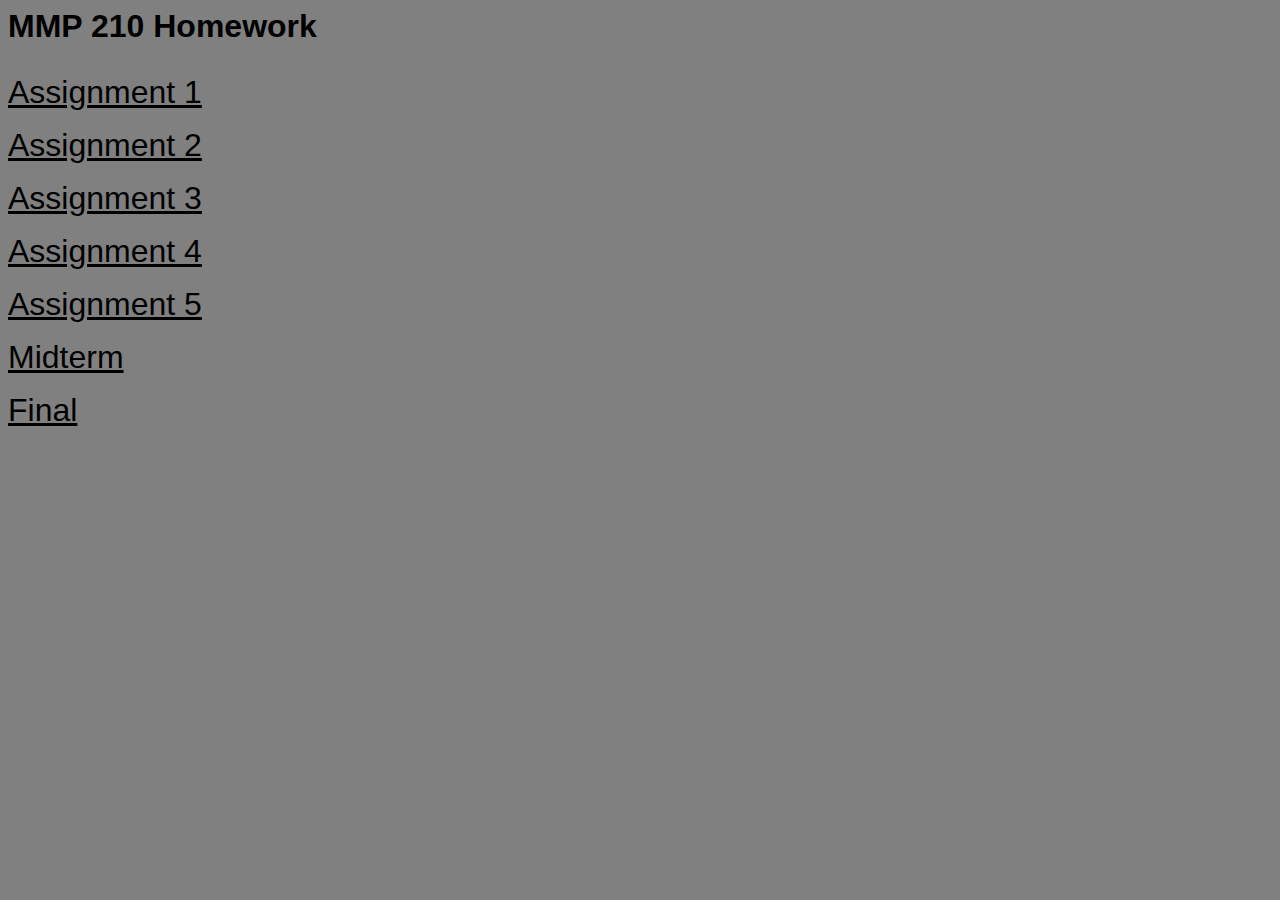
<file: index.html>
<html>
<head>
	<title> MMP 210 Homepage </title>
	<link rel="stylesheet" href="style.css">
</head>
<body>
	<h1> MMP 210 Homework</h1>

	<ul> 
		<li class="link"> 
			<a href="a1/index.html"> Assignment 1 </a>
		</li>
		<li class="link">
			<a href="a2/index.html"> Assignment 2 </a>
		</li>
		<li class="link">
			<a href="a3/index.html"> Assignment 3 </a>
		</li>
		<li class="link">
			<a href="a4/index.html"> Assignment 4 </a>
		</li>
		<li class="link">
			<a href="a5/index.html"> Assignment 5 </a>
		</li>
		<li class="link">
			<a href="midterm/index.html"> Midterm </a>
		</li>
        <li class="link">
			<a href="final/index.html"> Final </a>
		</li>
		
			<!-- <li> <a href="example.html">Assignment #</a> </li> -->
	 </ul>

</body>
</html>
</file>
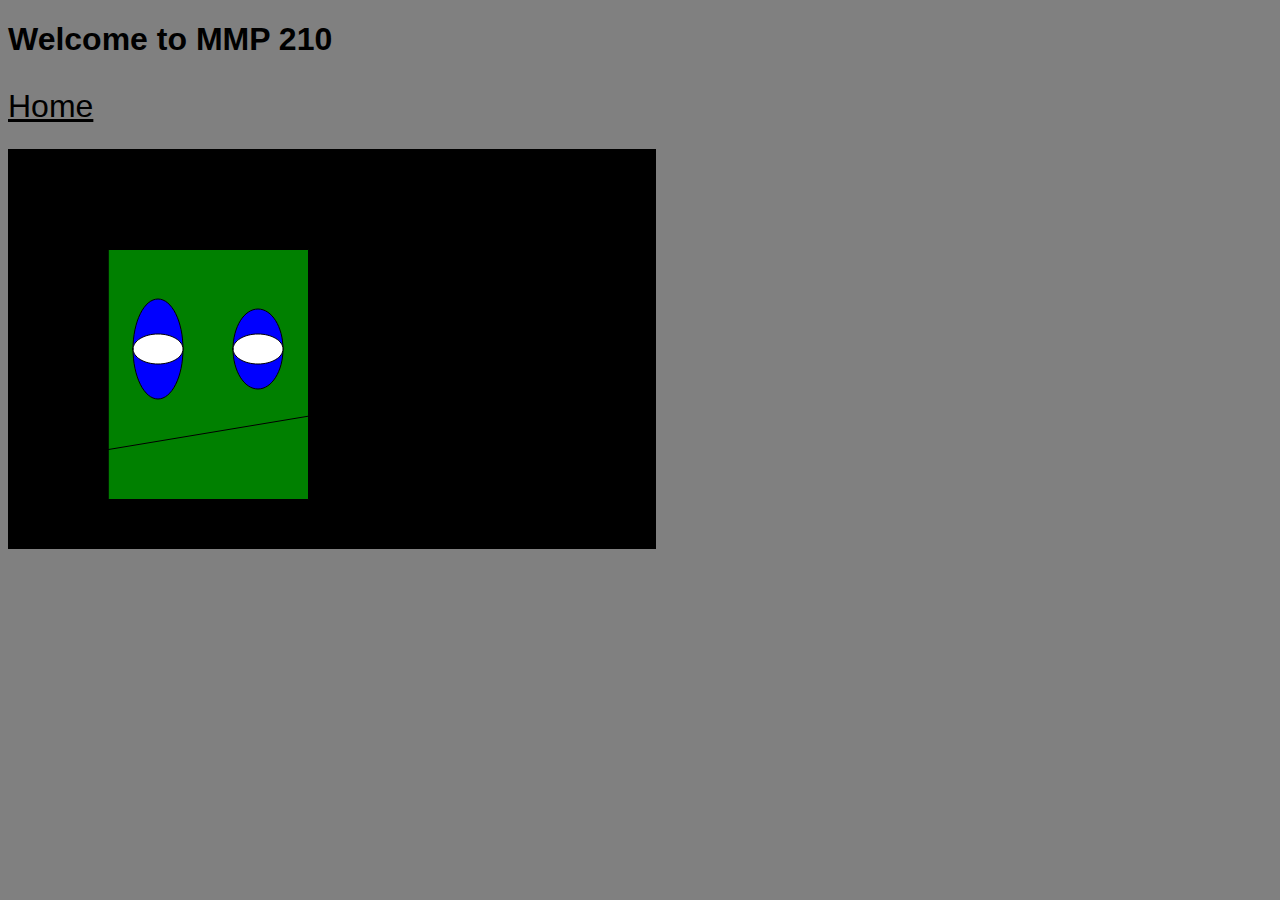
<file: a1/index.html>
<!doctype html>
<html>
<head> 
    <title> Assignment 1 </title>
    <link rel="stylesheet" href="../style.css">
    <meta charset="utf-8">
</head>
<body id="home"> 
    <h1> Welcome to MMP 210 </h1> 
    <ul>
    <li class="link"> <a href="../index.html"> Home </a> </li>
    </ul>
    <script src="p5.min.js"> </script>
    <script src="sketch.js"> </script>
</body>
</html>
</file>
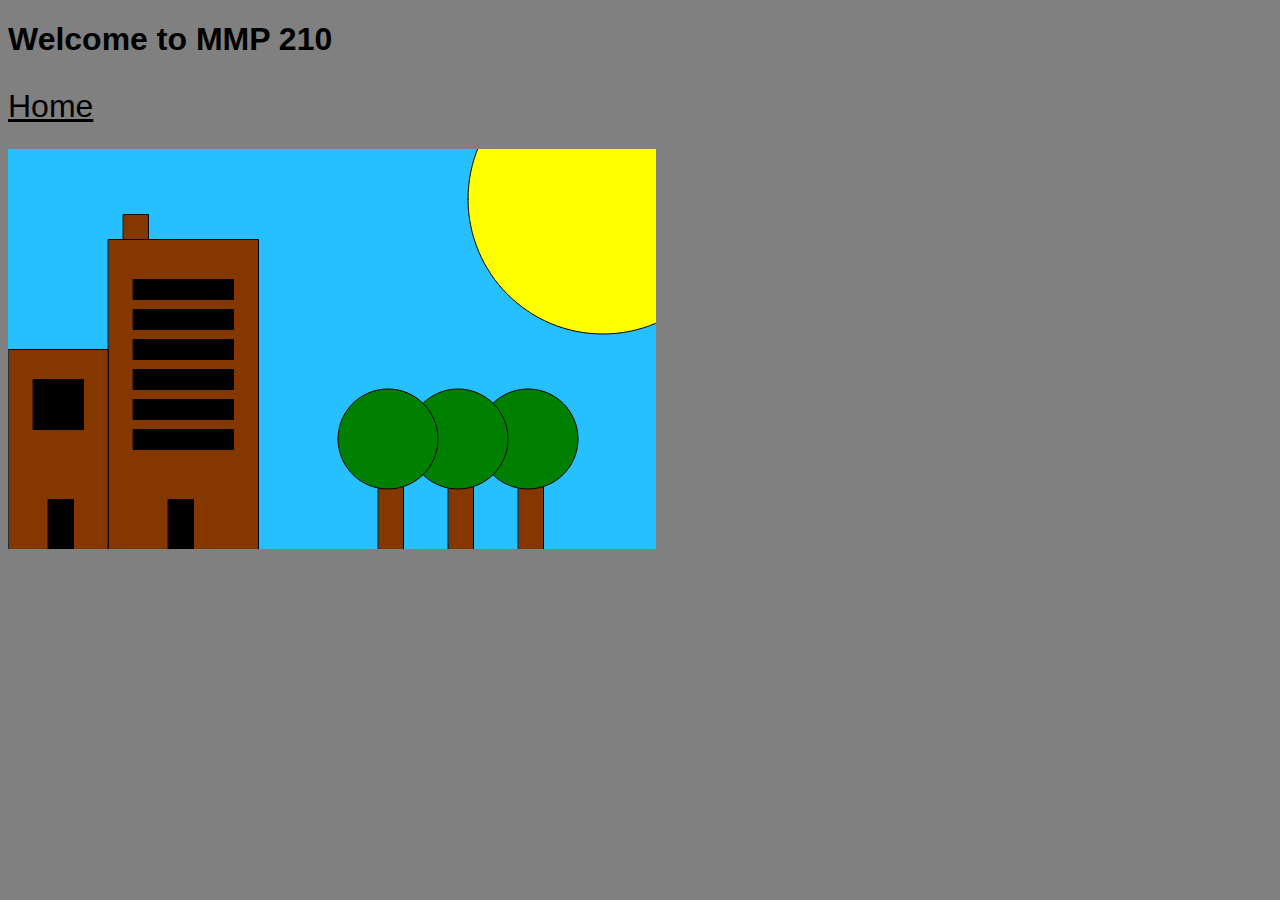
<file: a2/index.html>
<!doctype html>
<html>
<head> 
    <title> Assignment 2 </title>
    <link rel="stylesheet" href="../style.css">
    <meta charset="utf-8">
</head>
<body id="home"> 
    <h1> Welcome to MMP 210 </h1> 
    <ul>
    <li class="link"> <a href="../index.html"> Home </a> </li>
    </ul>
    <script src="p5.min.js"> </script>
    <script src="sketch.js"> </script>
</body>
</html>
</file>
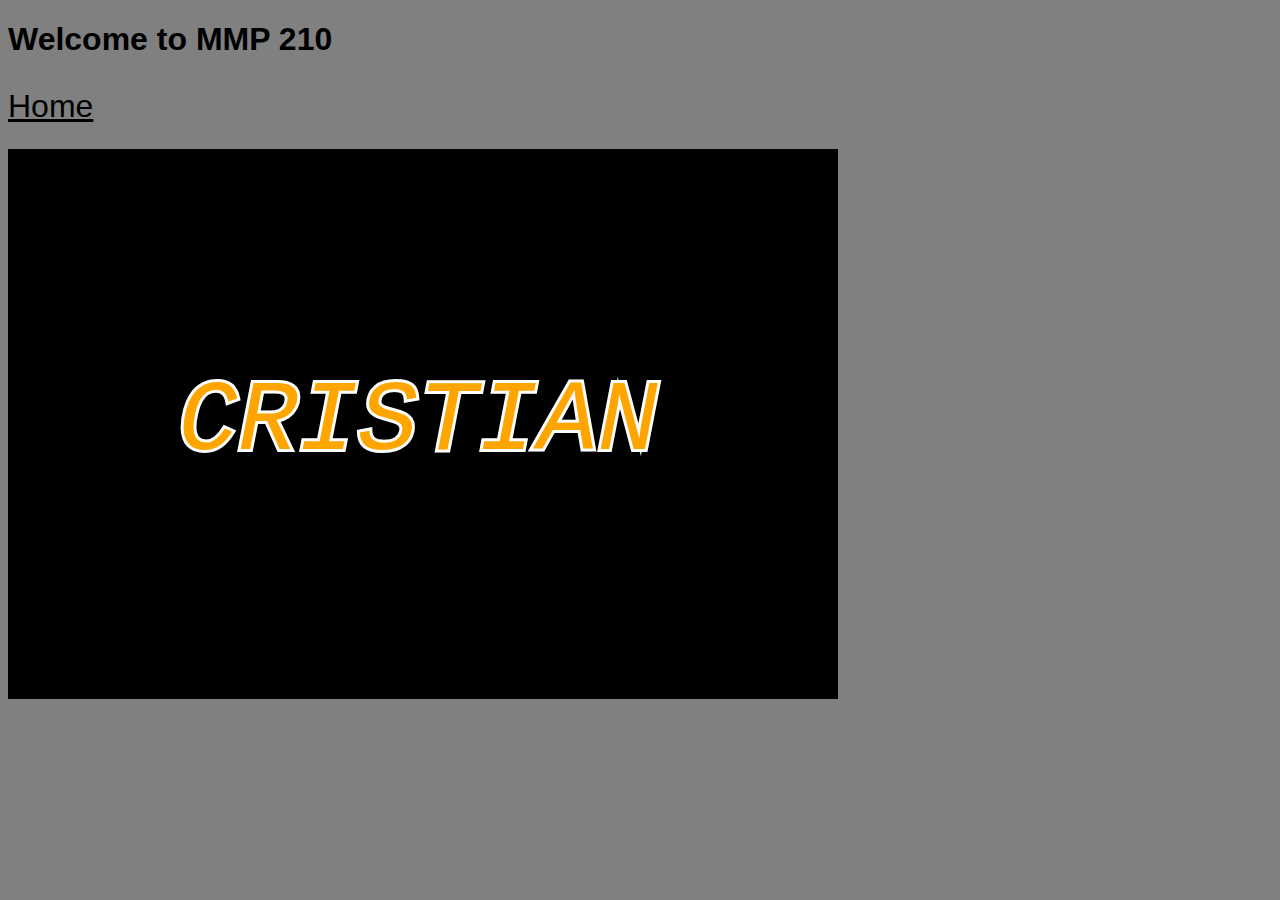
<file: a3/index.html>
<!doctype html>
<html>
<head> 
    <title> Assignment 3 </title>
    <link rel="stylesheet" href="../style.css">
    <meta charset="utf-8">
</head>
<body id="home"> 
    <h1> Welcome to MMP 210 </h1> 
    <ul>
    <li class="link"> <a href="../index.html"> Home </a> </li>
    </ul>
    <script src="p5.min.js"> </script>
    <script src="sketch.js"> </script>
</body>
</html>
</file>
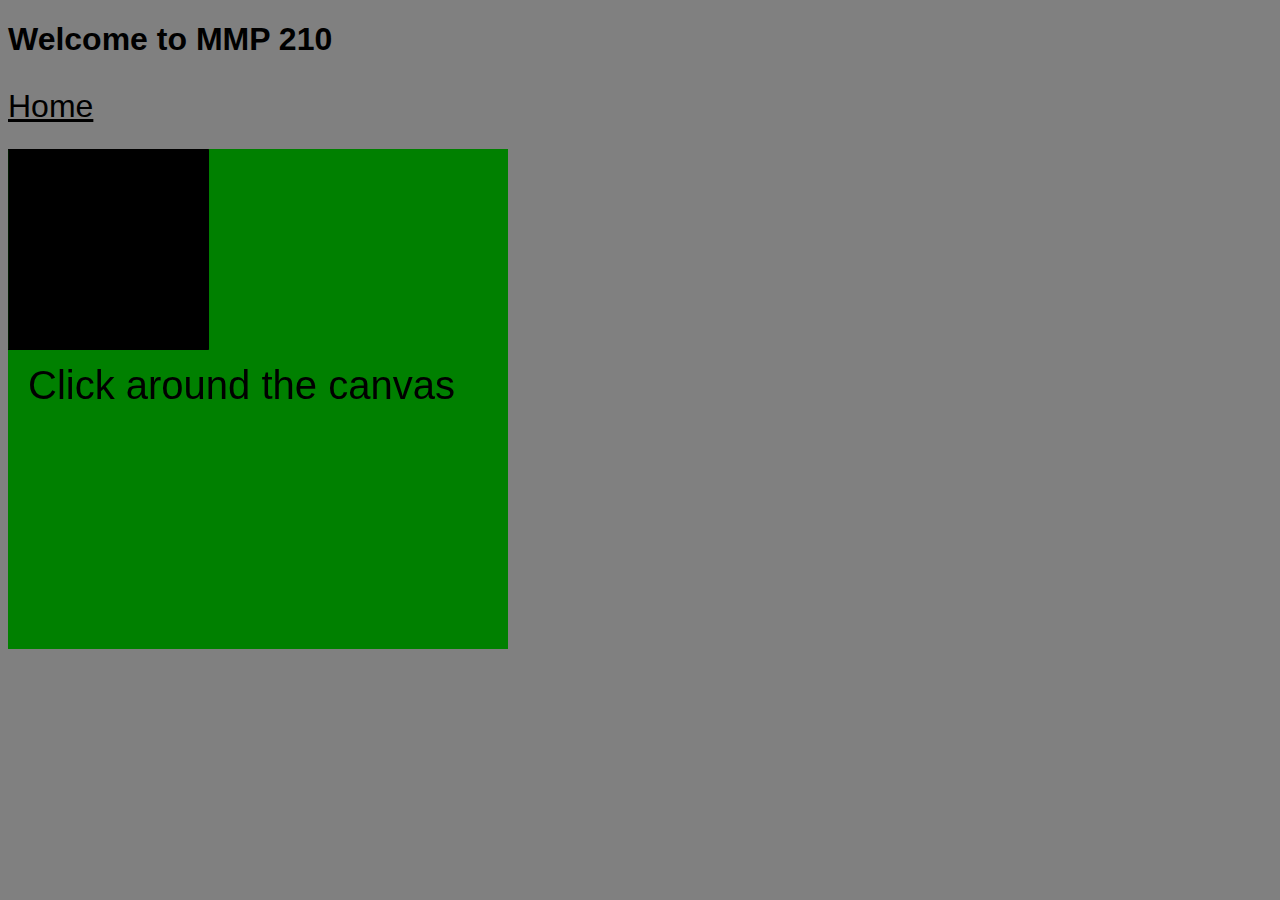
<file: a4/index.html>
<!doctype html>
<html>
<head> 
    <title> Assignment 4 </title>
    <link rel="stylesheet" href="../style.css">
    <meta charset="utf-8">
</head>
<body id="home"> 
    <h1> Welcome to MMP 210 </h1> 
    <ul>
    <li class="link"> <a href="../index.html"> Home </a> </li>
    </ul>
    <script src="p5.min.js"> </script>
    <script src="sketch.js"> </script>
</body>
</html>
</file>
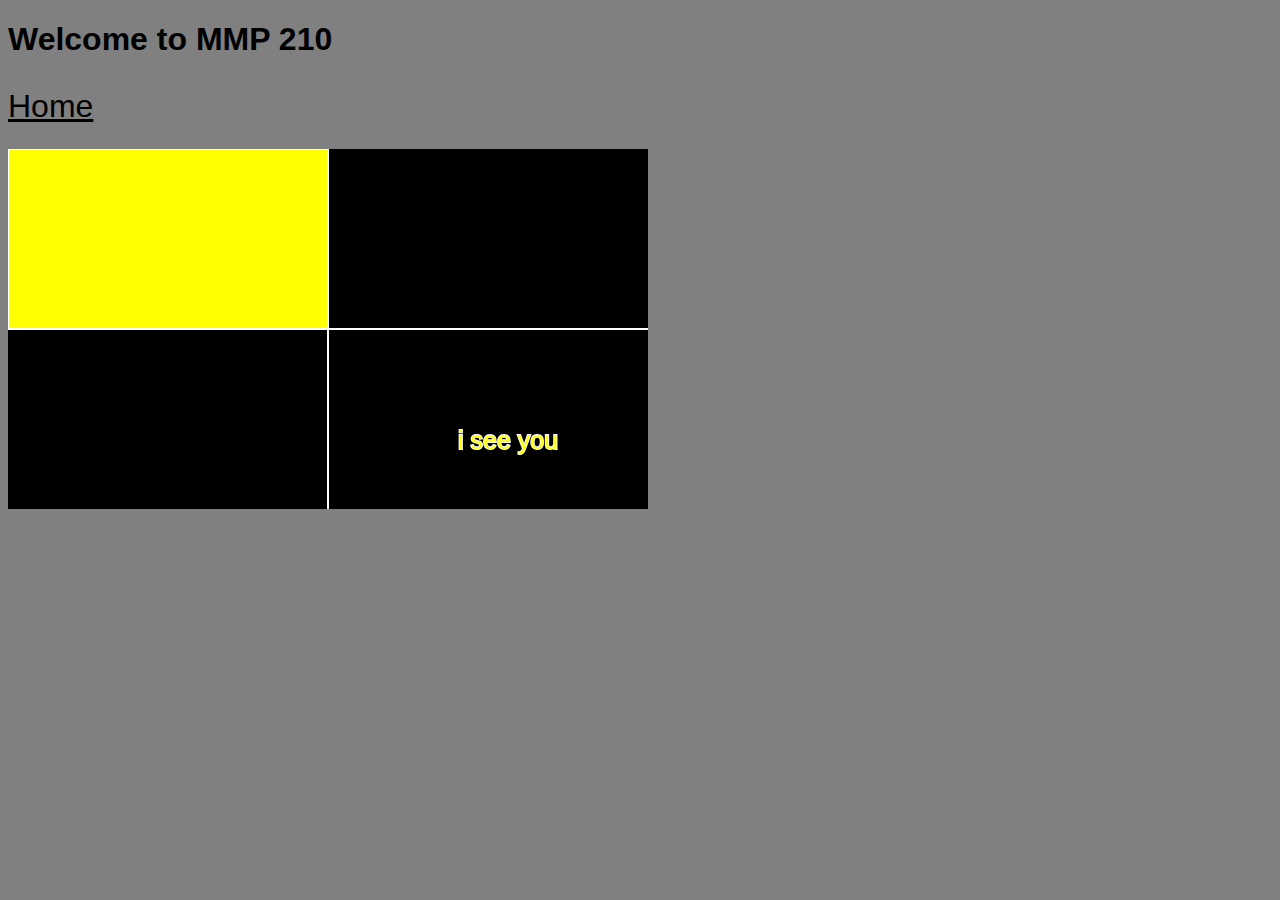
<file: a5/index.html>
<!doctype html>
<html>
<head> 
    <title> Assignment 5 </title>
    <link rel="stylesheet" href="../style.css">
    <meta charset="utf-8">
</head>
<body id="home"> 
    <h1> Welcome to MMP 210 </h1> 
    <ul>
    <li class="link"> <a href="../index.html"> Home </a> </li>
    </ul>
    <script src="p5.min.js"> </script>
    <script src="sketch.js"> </script>
</body>
</html>
</file>
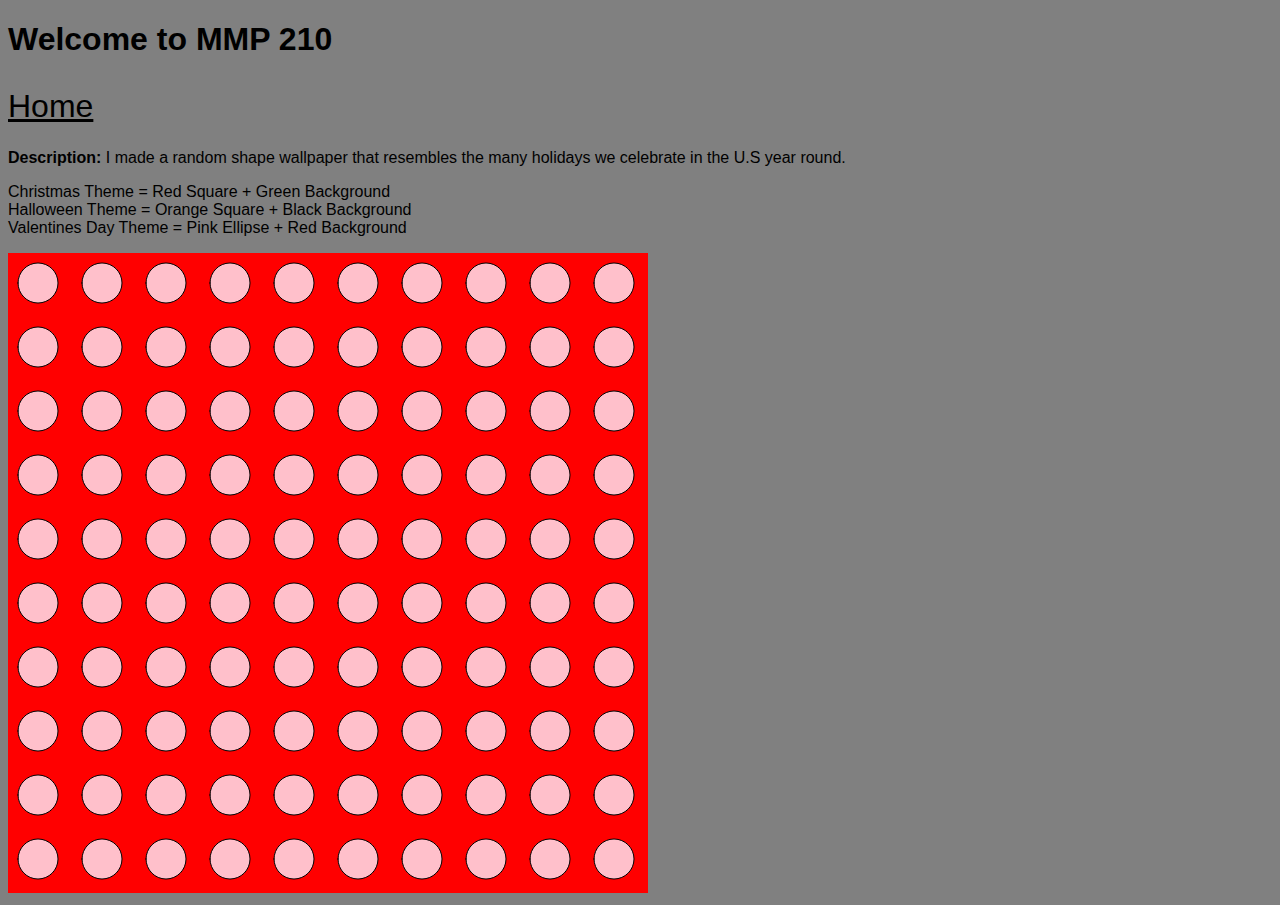
<file: midterm/index.html>
<!doctype html>
<html>
<head> 
    <title> Midterm </title>
    <link rel="stylesheet" href="../style.css">
    <meta charset="utf-8">
</head>
<body id="home"> 
    <h1> Welcome to MMP 210 </h1> 
    <ul>
    <li class="link"> <a href="../index.html"> Home </a> </li>
    </ul>
    <script src="p5.min.js"> </script>
    <script src="sketch.js"> </script>
    
    <p> <b> Description:</b> I made a random shape wallpaper that resembles the many holidays we celebrate in the U.S year round. </p> 
    
    <ul>
    <li> Christmas Theme = Red Square + Green Background </li> 
    <li> Halloween Theme = Orange Square + Black Background </li>
    <li> Valentines Day Theme = Pink Ellipse + Red Background </li>
    </ul>
    
</body>
</html>
</file>
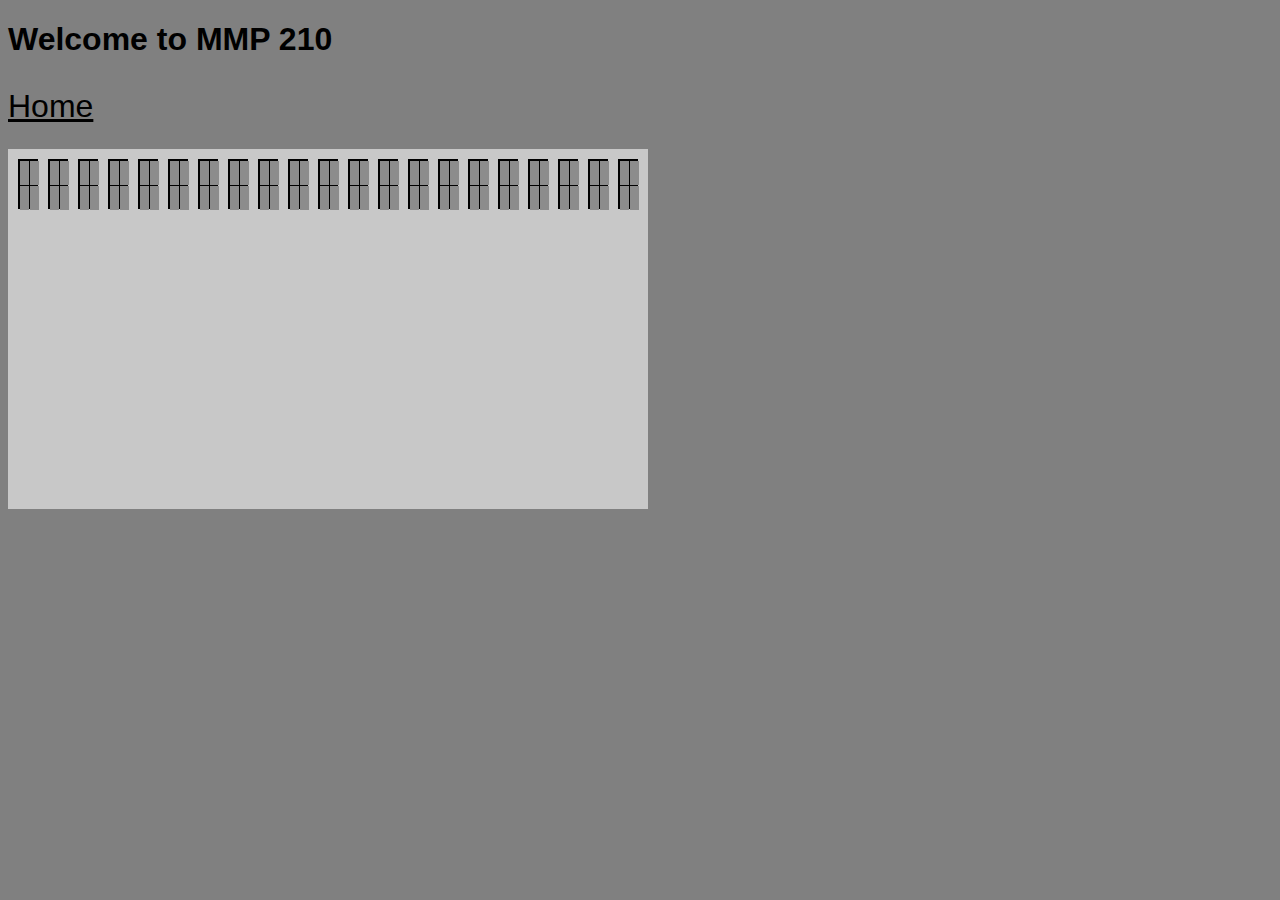
<file: windows/index.html>
<!doctype html>
<html>
<head> 
    <title> Midterm </title>
    <link rel="stylesheet" href="../style.css">
    <meta charset="utf-8">
</head>
<body id="home"> 
    <h1> Welcome to MMP 210 </h1> 
    <ul>
    <li class="link"> <a href="../index.html"> Home </a> </li>
    </ul>
    <script src="p5.min.js"> </script>
    <script src="sketch.js"> </script>
    
</body>
</html>
</file>
<file: style.css>
/* css */

/* global styles*/
ul {
	padding:0;
}
.link {
	font-size: 2em;
	padding: 0.25em 0;
	margin-right: 0.5em;
	display: block;
}
a {
	color: red;
}
a:hover {
	color: white;
}
li a {
	color: black;
	transition: color 500ms;
}

img {
	width: 100%;
	transition: width 1s;
}
img:hover {
	width:0;
}

/* home page */
body {
	background-color:grey;
	font-family: sans-serif;
}
</file>
